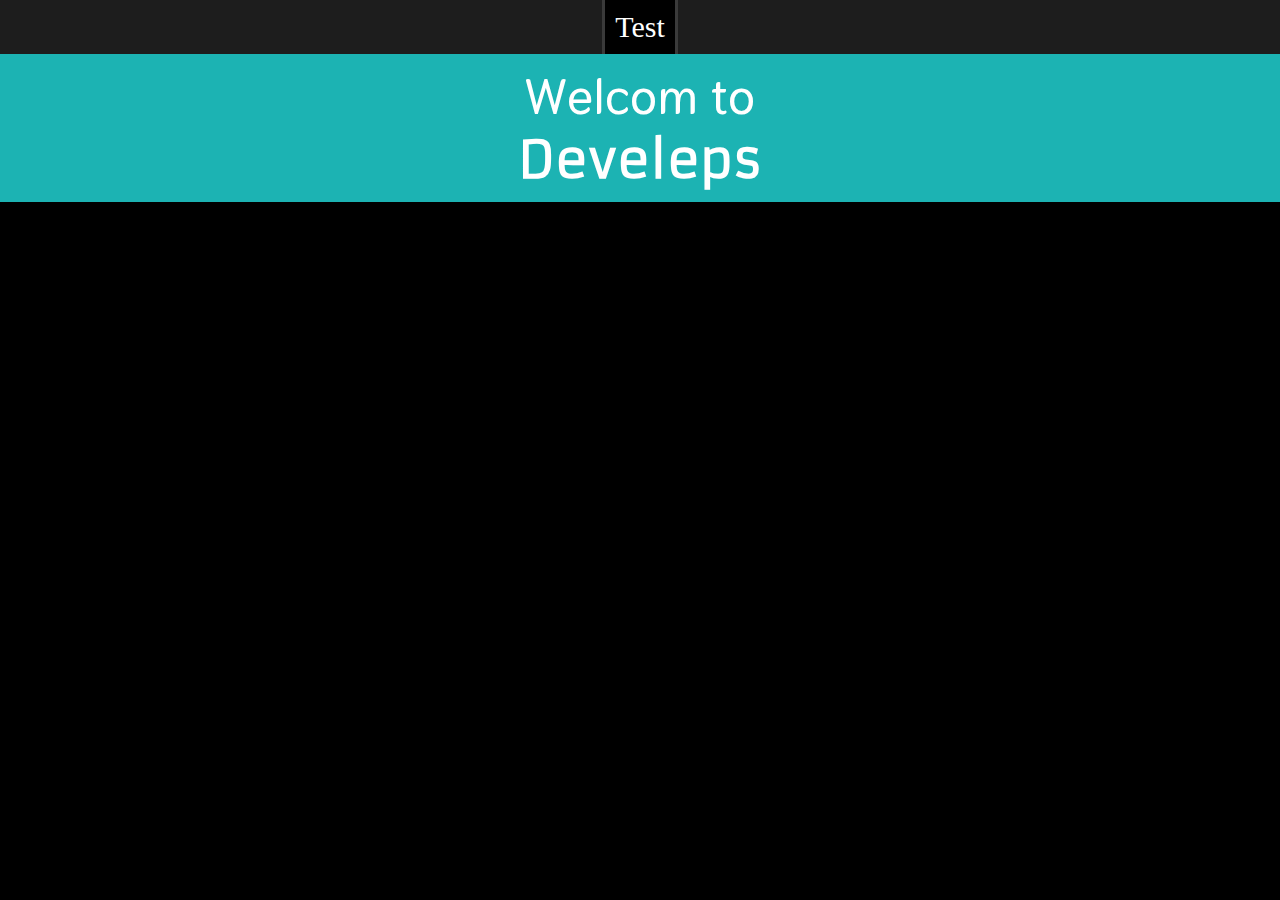
<file: index.html>
<!DOCTYPE html>
<html lang="en">
<head>
    <meta charset="UTF-8">
    <meta http-equiv="X-UA-Compatible" content="IE=edge">
    <meta name="viewport" content="width=device-width, initial-scale=1.0">
    <title>Develeps</title>
    <link rel="stylesheet" href="css/style.css">
    <link rel="preconnect" href="https://fonts.googleapis.com">
<link rel="preconnect" href="https://fonts.gstatic.com" crossorigin>
<link href="https://fonts.googleapis.com/css2?family=Armata&display=swap" rel="stylesheet">
<link href="https://fonts.googleapis.com/css2?family=Thasadith&display=swap" rel="stylesheet">
    
</head>
<body>
    
    <div class="main">
        <nav>
            <ul>
                <li><a href="/test_pro">Test</a></li>
            </ul>
        </nav>

        <div class="header">
            <h1 id="wel">
                Welcom to 
            </h1>
            <h1 id ="dev">Develeps</h1>
        </div>

        <div class="conntent">

        </div>

        <div class="footer">

        </div>ter
        
    </div>
</body>
</html>
</file>
<file: css/style.css>
*{
    margin: 0;
    padding: 0;
}
body{
    background-color: black;
    
}
.main{
    min-height:  100vh;
    min-width: 100vw;
}
.header{
    height: 100%;
    display: flex;
    flex-direction: column;
    align-items: center;
    justify-content: center;
    background-color: rgb(28, 179, 179);
    padding: 10px;
}
h1{
    color: white;
    font-size: 50px;
}
#wel{
    font-family: 'Thasadith', sans-serif;
}
#dev{
    font-family: 'Armata', sans-serif;
}

nav{
    background-color: rgb(29, 29, 29);
    text-align: center;
}
a{
    text-decoration: none;
    color: white;
    font-size: 30px;
    margin: 10px;
    
}
a:hover{
    color: rgb(221, 221, 221);
    transition: 1s;
}

ul{
    display: flex;
    justify-content: center;
}
li{
    border-left: solid rgb(58, 58, 58);
    border-right: solid rgb(58, 58, 58);
    list-style-type: none;
    background-color: black;
    display: flex;
    justify-content: center;
    align-items: centers;
}
</file>
